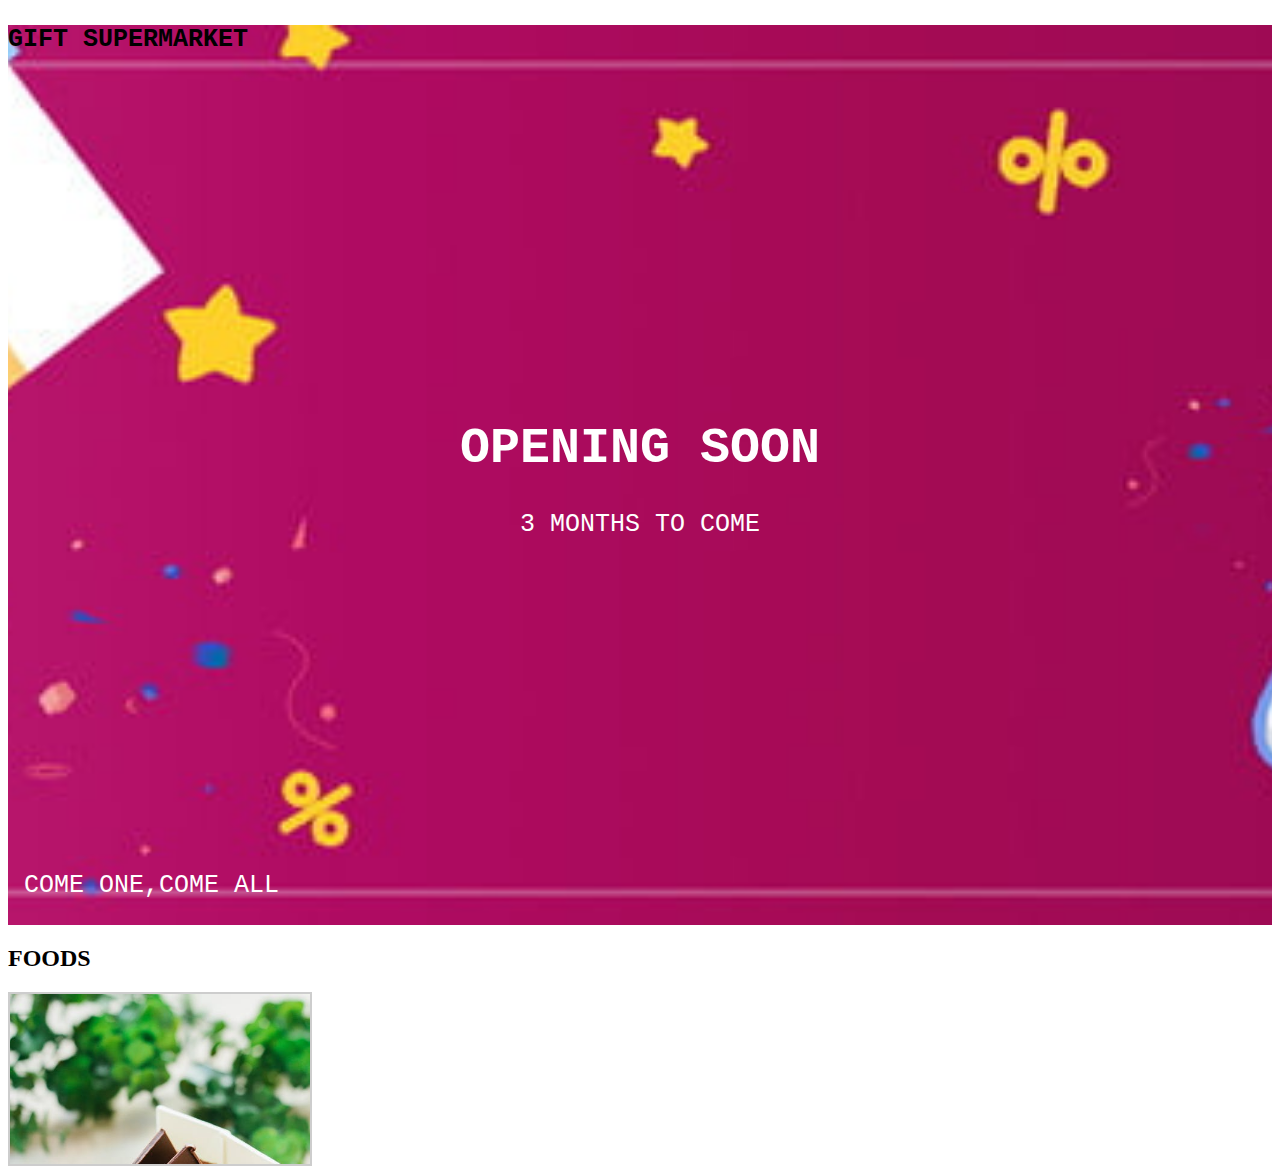
<file: index.html>
<!DOCTYPE html>
<html>
	<head>
<link rel="stylesheet" href="style.css">
	</head>
	<body>
		<div class="front">
			<div class="upperleft">
			  <p class="a">GIFT SUPERMARKET</p>
			</div>
			<div class="middle">
			  <h1>OPENING SOON</h1>
			  <p>3 MONTHS TO COME</p>
			  <p id="demo" style="font-size:26px"></p>
			</div>
			<div class="bottomleft">
		<P>COME ONE,COME ALL</P>
		
			</div>
		  </div>
		  </div>
		  
<script>
			  var countDownDate = new Date("AUGUST, 2021 03:20:25").getTime();
var x = setInterval(function() {
  var now = new Date().getTime();
var distance = countDownDate - now;
var days = Math.floor(distance / (1000 * 60 * 60 * 24));
  var hours = Math.floor((distance % (1000 * 60 * 60 * 24)) / (1000 * 60 * 60));
  var minutes = Math.floor((distance % (1000 * 60 * 60)) / (1000 * 60));
  var seconds = Math.floor((distance % (1000 * 60)) / 1000);
  document.getElementById("demo").innerHTML = days + "d " + hours + "h "
  + minutes + "m " + seconds + "s ";
  if (distance < 0) {
    clearInterval(x);
    document.getElementById("demo").innerHTML = "EXPIRED";
  }
}, 1000);

 </script>
 <h2>FOODS</h2>
 <div class="foods"></div>
 <div id="no-background"></div>
 <div></div>
 </body>
</html>
</file>
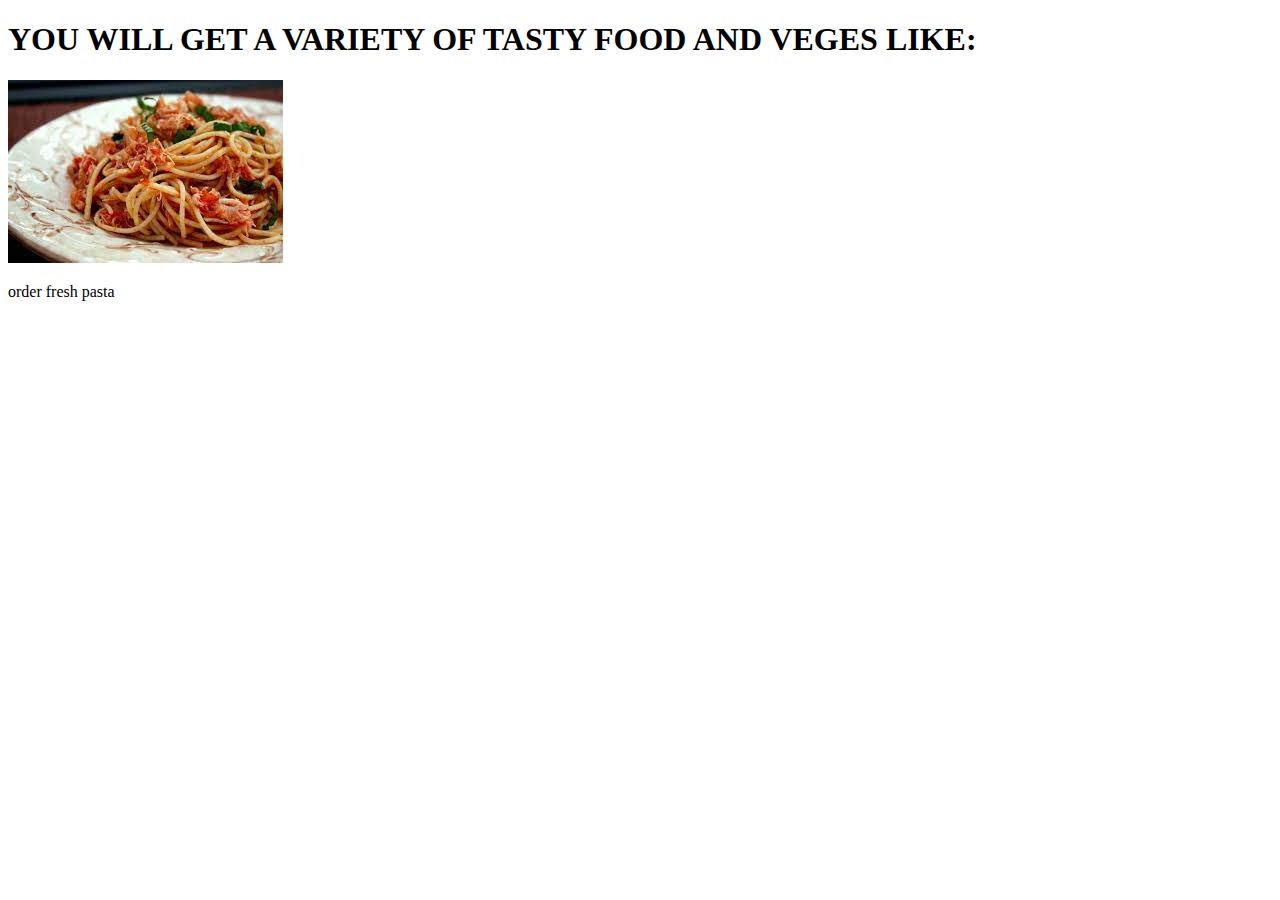
<file: foods.html>
<!DOCTYPE html>
<html>
    <head>
        <body>
            <div class="foods">
                <h1>YOU WILL GET A VARIETY OF TASTY FOOD AND VEGES LIKE:</h1>
                <img src="images/f.jpeg"><p>order fresh pasta</p>
            </div>
            
        </body>
    </head>
</html>
</file>
<file: style.css>
body, html {
  height: 100%
}
.front {
  background-image: url('images/supa.jpg');
  height: 100%;
 background-position: center;
  background-size: cover;
   position: relative;
 color: white;
  font-family: "Courier New", Courier, monospace;
  font-size: 25px;
}
.upperleftleft {
  position: absolute;
  top: 0;
  left: 16px;
}
.bottomleft {
  position: absolute;
  bottom: 0;
  left: 16px;
}
.middle {
  position: absolute;
  top: 50%;
  left: 50%;
  transform: translate(-50%, -50%);
  text-align: center;
}
hr {
  margin: auto;
  width: 40%;
}
.a{
  color:black;
  font-weight: bold;
}
.b{
  text-align: left;
  padding-left: 80px;
}
.foods{
  float: left;
  width: 25%;
}
.availables:after {
  content: "";
  display: table;
  clear: both;
}
.foods{
  height: 170px;
  width: 300px;
  margin-bottom: 20px;
  background-color: #CDCDCD;
  border: 2px solid #CDCDCD;
  background-image: url(images/cake.jpeg);
  background-repeat: no-repeat;
  background-size: 100%;
}
</file>
